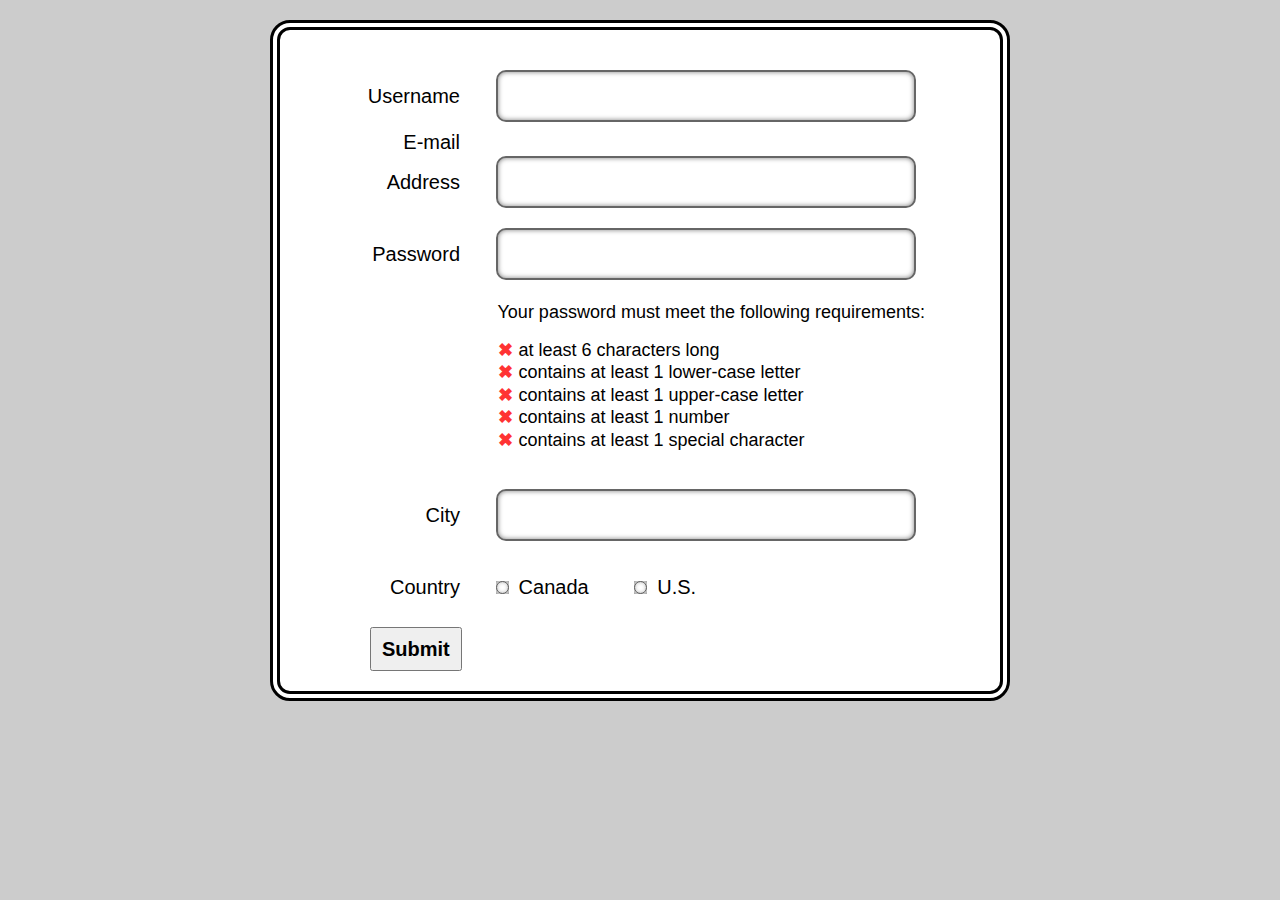
<file: index.html>
<!DOCTYPE HTML>
<html>
<head>
	<meta charset="utf-8">
	<title>Form Usability & Validation</title>
	<link href="css/general.css" rel="stylesheet">
</head>

<body>
	<form>
		<div>
			<label for="username">Username</label>
			<input id="username"> <span class="status unavailable"></span>
		</div>
		
		<div>
			<label for="email">E-mail Address</label>
			<input type="email" id="email" name="email"> <span class="email-status unavailable"></span>
		</div>
		
		<div id="pass">
			<label for="password">Password</label>
			<input type="password" id="password">
			<p>Your password must meet the following requirements:</p>
			<ul class="pass-reqs">
				<li class="req-length"> at least 6 characters long</li>
				<li class="req-low"> contains at least 1 lower-case letter</li>
				<li class="req-up"> contains at least 1 upper-case letter</li>
				<li class="req-num"> contains at least 1 number</li>
				<li class="req-spec"> contains at least 1 special character</li>
			</ul>
		</div>
		
		<div>
			<label for="city">City</label>
			<input id="city"> <span class="city-status"></span>
		</div>
		
		<div>
			<label for="country">Country</label>
			<input type="radio" id="canada" name="country" value="Canada">Canada
			<input type="radio" id="us" name="country" value="U.S.">U.S.
		</div>

		<div class="prov-state clearfix"></div>

		<button type="submit">Submit</button>
	</form>

	<script src="https://ajax.googleapis.com/ajax/libs/jquery/1.7.1/jquery.min.js"></script>
	<script src="js/form.js"></script>
</body>
</html>
</file>
<file: css/general.css>
html {
	margin: 0;
	padding: 0;
	
	background-color: #ccc
}

body {
	margin: 1em auto;
	padding: 1em 3em;
	width: 600px;
	
	background-color: #fff;
	
	border: 10px double #000;
	-webkit-border-radius: 20px;
	-moz-border-radius: 20px;
	border-radius: 20px;
	
	font: normal 1.25em/2 "Calibri", Arial, Helvetica, sans-serif;
}

label{
	margin: 0;
	padding-right: 1.5em;
	
	display: inline-block;
	width: 20%;
	text-align:right;
}

input {
	margin-top: 1em;
	padding: .2em;
	width: 68%;

	border: 2px solid #666;
	-webkit-border-radius: 10px;
	-moz-border-radius: 10px;
	border-radius: 10px;
	
	-webkit-box-shadow: inset 0px 0px 5px 0px rgba(0, 0, 0, .5);
	-moz-box-shadow: inset 0px 0px 5px 0px rgba(0, 0, 0, .5);
	box-shadow: inset 0px 0px 5px 0px rgba(0, 0, 0, .5); 
	
	font: normal 1em/2 "Calibri", Arial, Helvetica, sans-serif;
}

#canada {
	margin: 2em .5em 0  0;
	padding: 0;

	display: inline;
	width:13px;
}

#us {
	margin: 2em .5em 0 2em;
	padding: 0;

	display: inline;
	width:13px;
}

#pass p {
	margin: .75em 0 0 8.75em;
	padding-top: .5em;
	
	font-size: .9em;
	line-height: 1;
}

.status {
	font-weight: bold;
	font-size: 1.25em;
}

.email-status {
	font-weight: bold;
	font-size: 1.25em;
}

.unavailable {
	color: #f33;
}

.available {
	color: #393;
}

.pass-reqs {
	margin-left: 6.8em;
	padding: 0;
	
	font-size: .9em;
	line-height: 1.25;
		
	list-style-type: none;
}

.pass-reqs li {
	margin-left: 2em;
	padding: 0;
}

.pass-reqs li:before {
	content: "✖";
	font-weight: bold;
	color: #f33;
	font-size: 1em;
}

.pass-reqs li.met:before {
	content: "✔";
	color: #393;
}

.city-status.not:after {
	content: "✖";
	font-weight: bold;
	color: #f33;
	font-size: 1em;
}

.city-status.met:after {
	content: "✔";
	color: #393;
	font-size: 1em;
	font-weight: bold;
}

button {
	margin: 1em 0  0 1.5em;
	padding: 0 .5em ;
	
	font: bold 1em/2 "Calibri", Arial, Helvetica, sans-serif;
}
</file>
